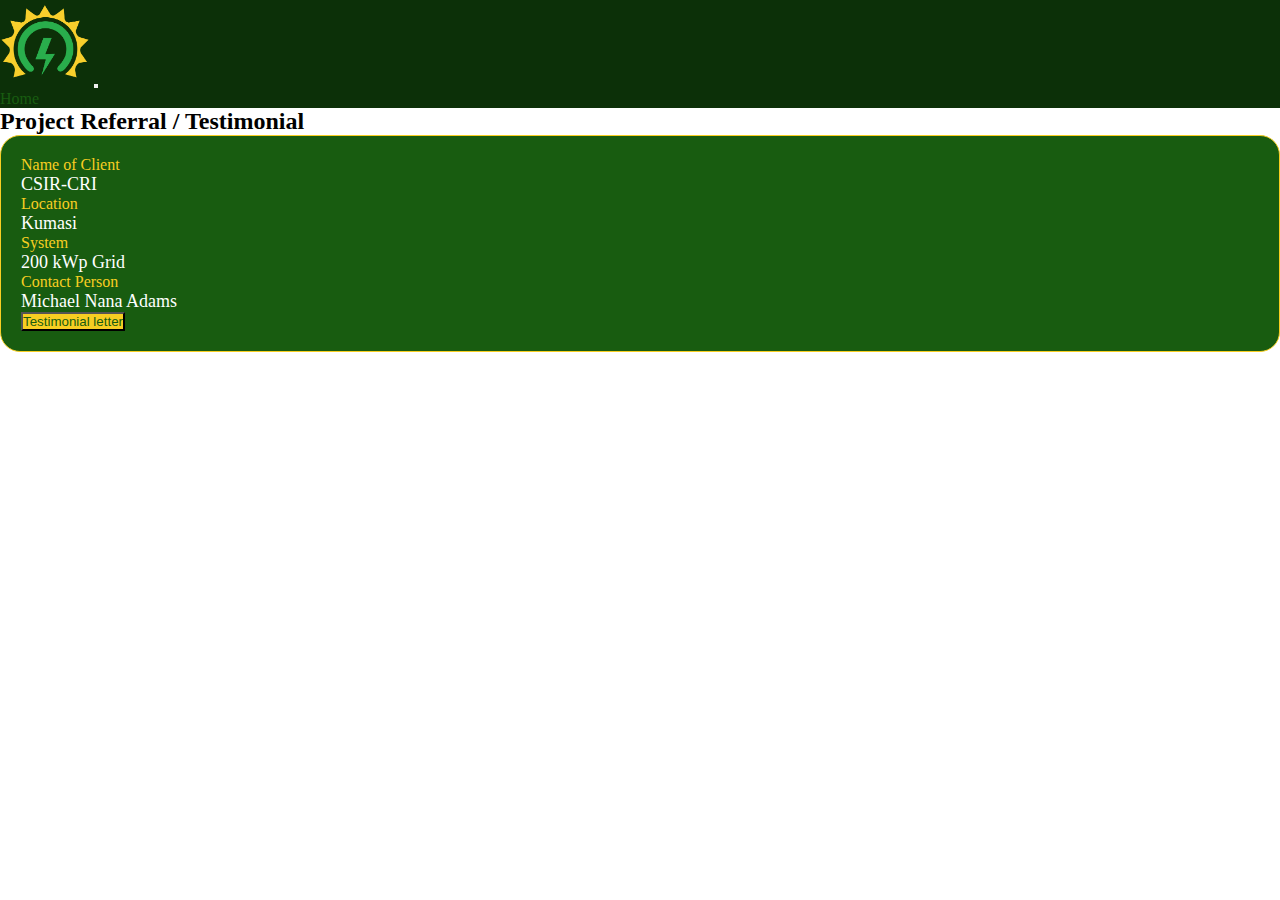
<file: index.html>
<!DOCTYPE html>
<html lang="en">

<head>
       <meta charset="UTF-8">
       <meta http-equiv="X-UA-Compatible" content="IE=edge">
       <meta name="viewport" content="width=device-width, initial-scale=1.0">
       <title>SPI Project</title>

       <link href="https://cdn.jsdelivr.net/npm/bootstrap@5.1.3/dist/css/bootstrap.min.css" rel="stylesheet"
              integrity="sha384-1BmE4kWBq78iYhFldvKuhfTAU6auU8tT94WrHftjDbrCEXSU1oBoqyl2QvZ6jIW3"
              crossorigin="anonymous">

       <link rel="stylesheet" href="styles.css">

       <!-- ########## SPI Favicon ############ -->
       <link rel="shortcut icon"
              href="https://sunpowergh.com/wp-content/themes/kavabase/assets/images/icons/favicon.ico">

</head>

<body>
       <nav class="navbar navbar-expand-lg navbar-light">
              <div class="container-fluid">
                     <a class="navbar-brand" href="#">
                            <img class="img-fluid logo" src="images/logo.png" alt="logo">
                     </a>
                     <button class="navbar-toggler" type="button" data-bs-toggle="collapse"
                            data-bs-target="#navbarSupportedContent" aria-controls="navbarSupportedContent"
                            aria-expanded="false" aria-label="Toggle navigation">
                            <span class="navbar-toggler-icon"></span>
                     </button>
                     <div class="collapse navbar-collapse" id="navbarSupportedContent">
                            <ul class="navbar-nav mx-auto mb-2 mb-lg-0">
                                   <li class="nav-item">
                                          <a class="nav-link active" aria-current="page" href="#">Home</a>
                                   </li>
                            </ul>
                     </div>
              </div>
       </nav>

       <section class="container mt-5 text-center">
              <h2>Project Referral / Testimonial </h2>

       </section>


       <section class="container mt-5">

              <div class="row client-card mb-4 mx-2">

                     <div class="col-lg-3 col-md-4 m-2">
                            <div class="mb-3">
                                   <label class="form-label head">Name of Client</label>
                                   <div class="data">
                                          CSIR-CRI
                                   </div>

                            </div>
                     </div>
                     <div class="col-lg-2 col-md-4 m-2">
                            <div class="mb-3">
                                   <label class="form-label head">Location</label>
                                   <div class="data">
                                          Kumasi
                                   </div>

                            </div>

                     </div>
                     <div class="col-lg-2 col-md-4 m-2">
                            <div class="mb-3">
                                   <label class="form-label head">System</label>
                                   <div class="data">
                                          200 kWp Grid
                                   </div>

                            </div>
                     </div>
                     <div class="col-lg-2 col-md-4 m-2">
                            <div class="mb-3">
                                   <label class="form-label head">Contact Person</label>
                                   <div class="data">
                                          Michael Nana Adams
                                   </div>

                            </div>
                     </div>
                     <div class="col-lg-2 col-md-4 m-2">
                            <button class="btn pdf-btn">
                                   <a href="pdf_routes/csir.html" target="_blank">Testimonial letter</a>
                            </button>

                     </div>
              </div>


       </section>



       <script src="https://cdn.jsdelivr.net/npm/bootstrap@5.1.3/dist/js/bootstrap.bundle.min.js"
              integrity="sha384-ka7Sk0Gln4gmtz2MlQnikT1wXgYsOg+OMhuP+IlRH9sENBO0LRn5q+8nbTov4+1p"
              crossorigin="anonymous"></script>

       <script src="index.js"></script>

</body>

</html>
</file>
<file: styles.css>
* {
  margin: 0;
  padding: 0;
}

nav {
  background: #0c3008;
}

a {
  text-decoration: none;
  color: #185c10;
}

.logo {
  width: 90px;
}

.client-card {
  background: #185c10;
  padding: 20px;
  border: 1px solid #f7ce22;
  border-radius: 20px;
}

.number {
  color: #f7ce22;
}

.head {
  color: #f7ce22;
}
.data {
  color: white;
  font-size: 18px;
}

.active-pdf {
  align-items: center;
  width: 100%;
  height: 660px;
}

.pdf-btn {
  background: #f7ce22;
}

.pdf-container {
  align-items: center;
  width: 100%;
  height: 100vh;
}

.pdf-file {
  width: 100%;
  height: 100%;
}

/* 
#185c10;
#f7ce22; */
</file>
